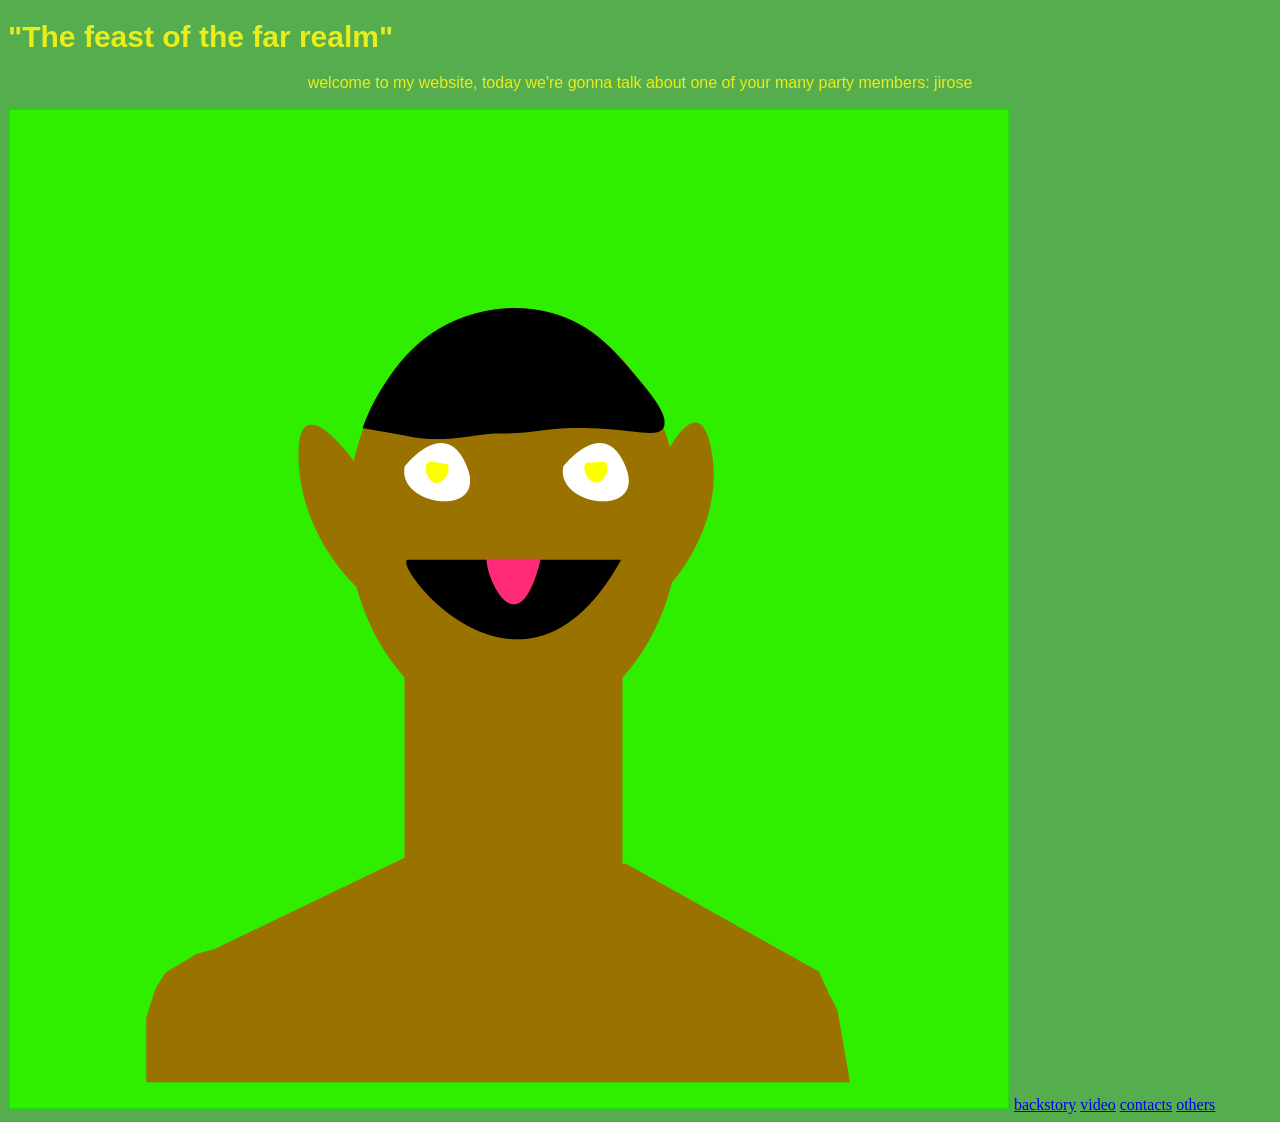
<file: index.html>
<!DOCTYPE html>
<html>
<head>
	<meta charset="utf-8">
	<meta name="viewport" content="width=device-width, initial-scale=1">
	<title>get to know your party: jirose </title>
	<link rel="stylesheet" type="text/css" href="style.css">
</head> 
<body>
<h1>"The feast of the far realm"</h1>
<p>welcome to my website, today we're gonna talk about one of your many party members: jirose</p>
<img src="images/face.png">
<a href="landscape.html">backstory</a>
<a href="animation.html">video</a>
<a href="programing.html">contacts</a>
<a href="final.html">others</a>
</body>
</html>
</file>
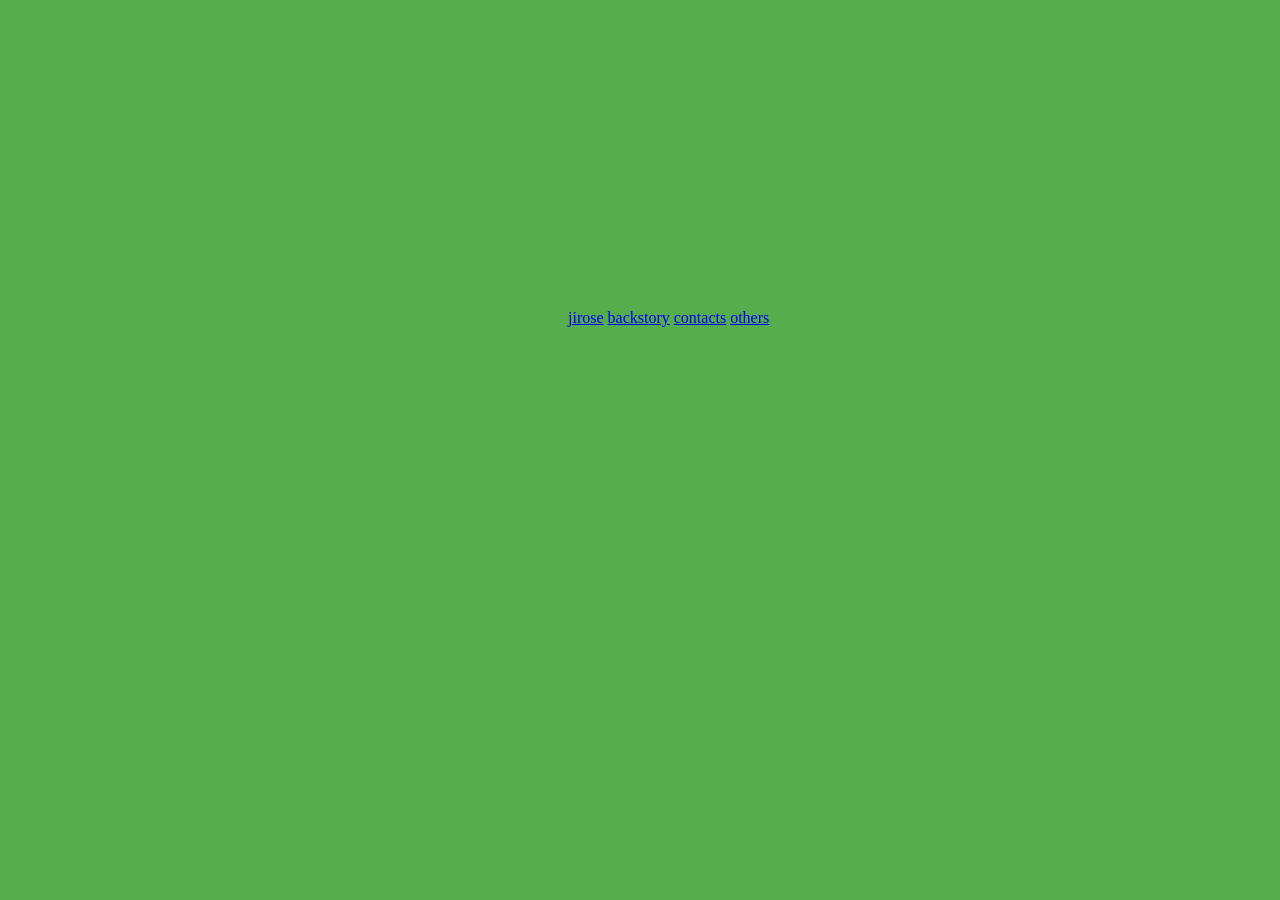
<file: animation.html>
<!DOCTYPE html>
<html>
<head>
	<meta charset="utf-8">
	<meta name="viewport" content="width=device-width, initial-scale=1">
	<title>"info about jirose</title>
</head>
<body>
<link rel="stylesheet" type="text/css" href="style.css">
<iframe width="560" height="315" src="https://www.youtube.com/embed/ufZ5rhC5e5M?si=BsthKHkPFbY26f8D" title="YouTube video player" frameborder="0" allow="accelerometer; autoplay; clipboard-write; encrypted-media; gyroscope; picture-in-picture; web-share" referrerpolicy="strict-origin-when-cross-origin" allowfullscreen></iframe><a href="index.html">jirose</a>
<a href="landscape.html">backstory</a>
<a href="programing.html">contacts</a>
<a href="final.html">others</a>
</body>
</html>
</file>
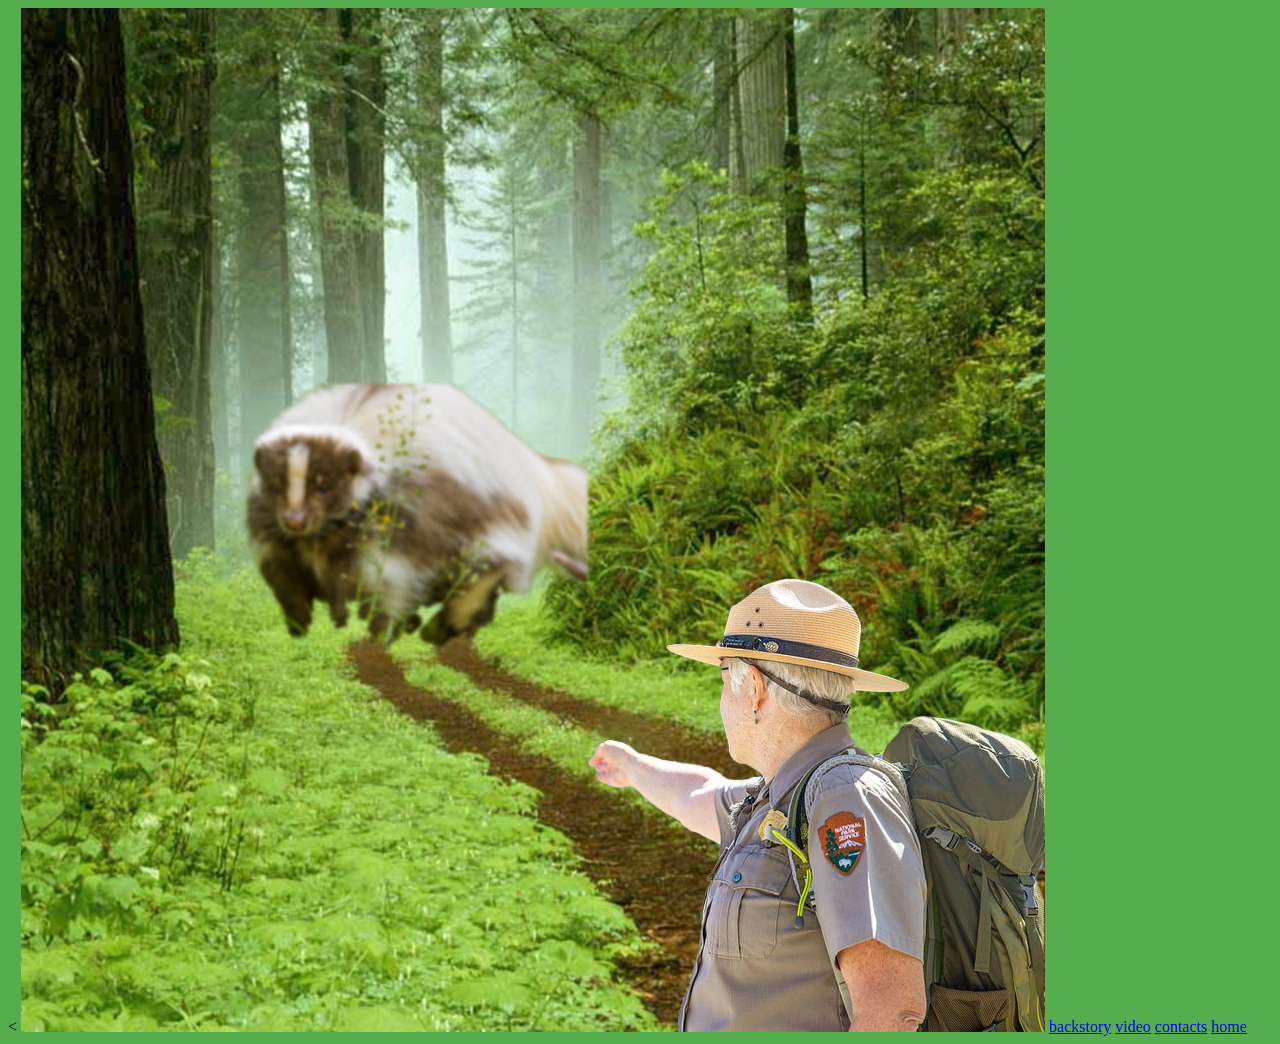
<file: final.html>
<<!DOCTYPE html>
<html>
<head>
	<meta charset="utf-8">
	<meta name="viewport" content="width=device-width, initial-scale=1">
	<title>landscape</title>
	<link rel="stylesheet" type="text/css" href="style.css">

</head>
<body>

<img src="images/project.jpg">
<a href="landscape.html">backstory</a>
<a href="animation.html">video</a>
<a href="programing.html">contacts</a>
<a href="index.html">home</a>
</body>
</html>
</file>
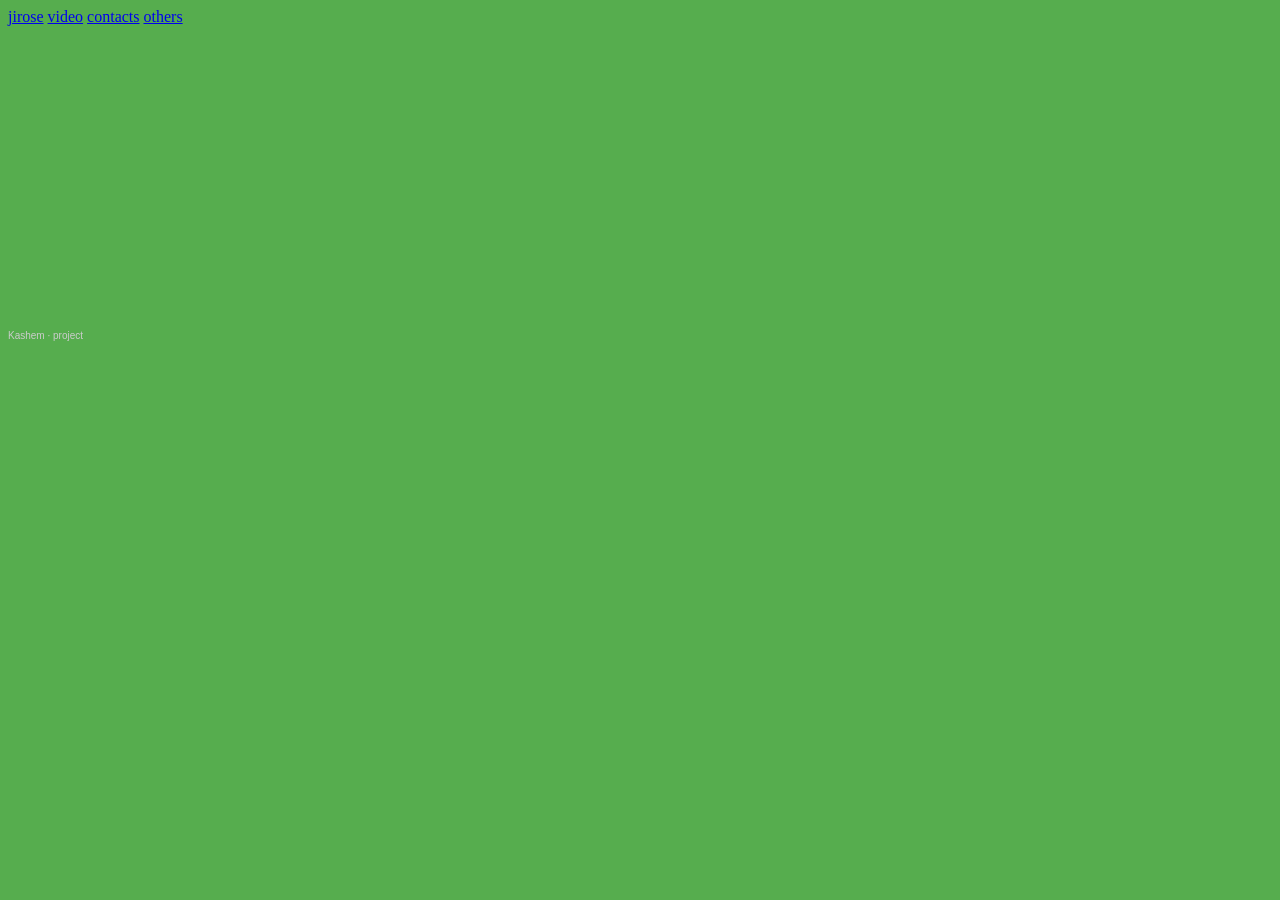
<file: landscape.html>
<!DOCTYPE html>
<html>
<head>
	<meta charset="utf-8">
	<meta name="viewport" content="width=device-width, initial-scale=1">
	<title>get to know your party: jirose's weaponry</title>
</head>
<body>
	<link rel="stylesheet" type="text/css" href="style.css">
<a href="index.html">jirose</a>
<a href="animation.html">video</a>
<a href="programing.html">contacts</a>
<a href="final.html">others</a>
	<iframe width="100%" height="300" scrolling="no" frameborder="no" allow="autoplay; encrypted-media" src="https://w.soundcloud.com/player/?url=https%3A//api.soundcloud.com/tracks/soundcloud%253Atracks%253A2324292041&color=%23ff5500&auto_play=false&hide_related=false&show_comments=true&show_user=true&show_reposts=false&show_teaser=true&visual=true"></iframe><div style="font-size: 10px; color: #cccccc;line-break: anywhere;word-break: normal;overflow: hidden;white-space: nowrap;text-overflow: ellipsis; font-family: Interstate,Lucida Grande,Lucida Sans Unicode,Lucida Sans,Garuda,Verdana,Tahoma,sans-serif;font-weight: 100;"><a href="https://soundcloud.com/kashem-426013203" title="Kashem" target="_blank" style="color: #cccccc; text-decoration: none;">Kashem</a> · <a href="https://soundcloud.com/kashem-426013203/project" title="project" target="_blank" style="color: #cccccc; text-decoration: none;">project</a></div>
</body>
</html>
</file>
<file: style.css>
body{background:#56AD4E}

h1{color: #EAED1C;
font-family:Arial;
font-size:30px;}

p{color: #EAED1C;
font-family:Arial;
text-align: center;
}
</file>
